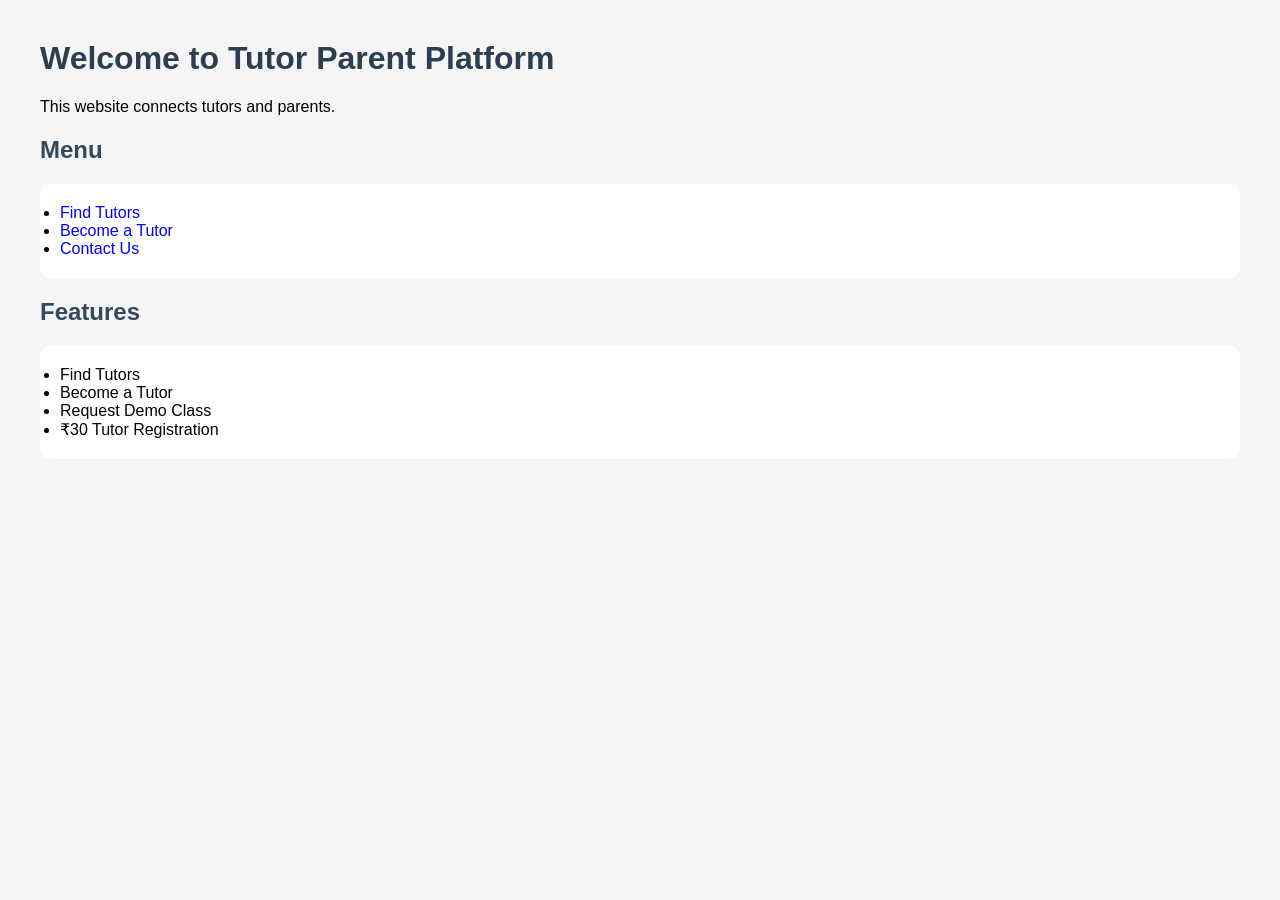
<file: index.html>
<!DOCTYPE html>
<html>
<head>
<title>Tutor Parent Platform</title>
<link rel="stylesheet" href="style.css">
</head>

<body>

<h1>Welcome to Tutor Parent Platform</h1>

<p>This website connects tutors and parents.</p>

<h2>Menu</h2>

<ul>
<li><a href="find-tutors.html">Find Tutors</a></li>
<li><a href="become-tutor.html">Become a Tutor</a></li>
<li><a href="contact.html">Contact Us</a></li>
</ul>

<h2>Features</h2>

<ul>
<li>Find Tutors</li>
<li>Become a Tutor</li>
<li>Request Demo Class</li>
<li>₹30 Tutor Registration</li>
</ul>

</body>

</html>
</file>
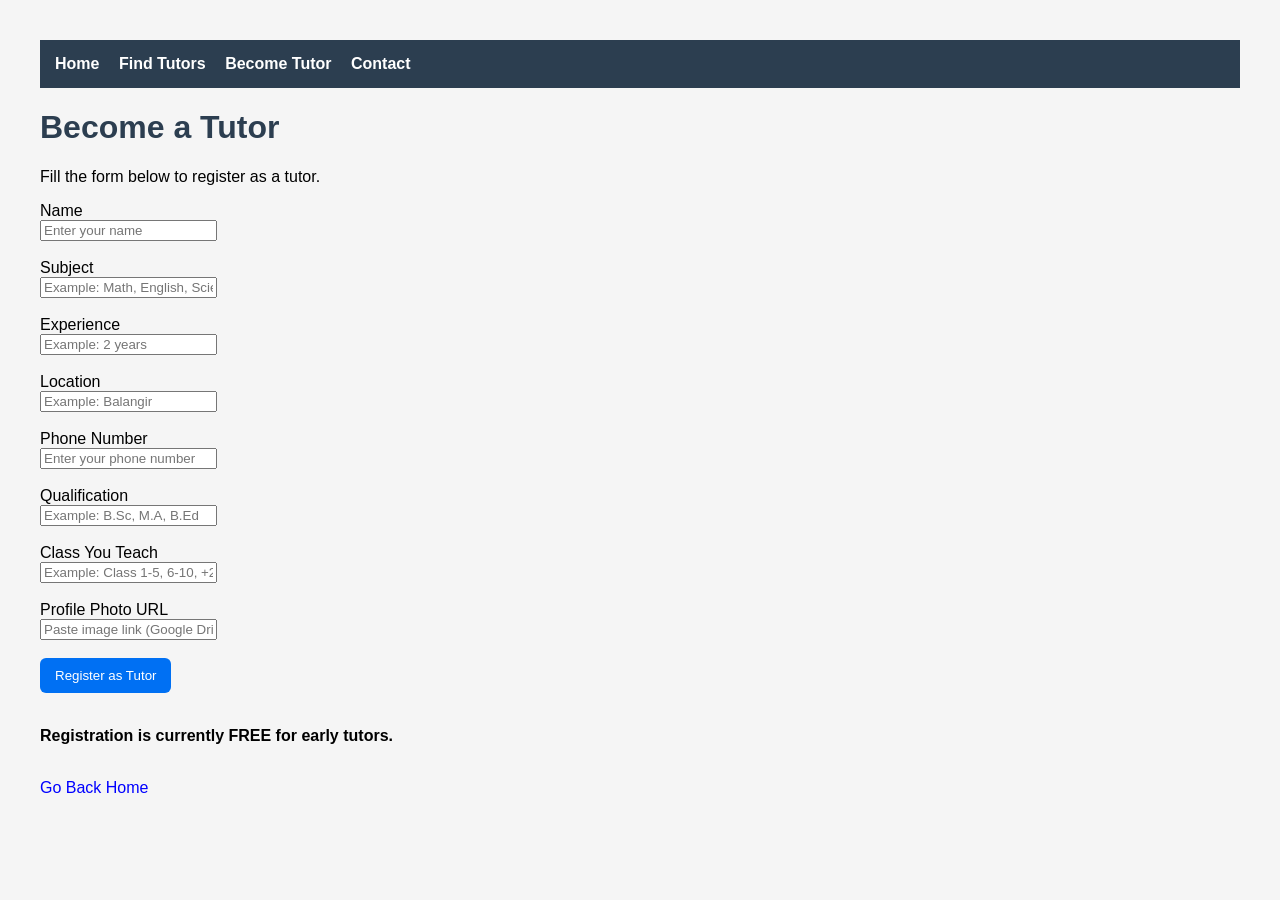
<file: become-tutor.html>
<!DOCTYPE html>
<html>

<head>
<title>Become a Tutor</title>
<link rel="stylesheet" href="style.css">
</head>

<body>

<div class="navbar">
<a href="index.html">Home</a>
<a href="find-tutors.html">Find Tutors</a>
<a href="become-tutor.html">Become Tutor</a>
<a href="contact.html">Contact</a>
</div>

<h1>Become a Tutor</h1>

<p>Fill the form below to register as a tutor.</p>

<form onsubmit="saveTutor(event)">

<label>Name</label><br>
<input type="text" id="name" placeholder="Enter your name" required><br><br>

<label>Subject</label><br>
<input type="text" id="subject" placeholder="Example: Math, English, Science" required><br><br>

<label>Experience</label><br>
<input type="text" id="experience" placeholder="Example: 2 years" required><br><br>

<label>Location</label><br>
<input type="text" id="location" placeholder="Example: Balangir" required><br><br>
<label>Phone Number</label><br>
<input type="text" id="phone" placeholder="Enter your phone number" required><br><br>

<label>Qualification</label><br>
<input type="text" id="qualification" placeholder="Example: B.Sc, M.A, B.Ed"><br><br>

<label>Class You Teach</label><br>
<input type="text" id="class" placeholder="Example: Class 1-5, 6-10, +2"><br><br>
<label>Profile Photo URL</label><br>
<input type="text" id="photo" placeholder="Paste image link (Google Drive / image URL)"><br><br>
<button type="submit">Register as Tutor</button>
</form>

<br>

<p><b>Registration is currently FREE for early tutors.</b></p>

<br>

<a href="index.html">Go Back Home</a>

<script>

function saveTutor(event){

event.preventDefault()
  
let tutor = {
name: document.getElementById("name").value,
subject: document.getElementById("subject").value,
experience: document.getElementById("experience").value,
location: document.getElementById("location").value,
phone: document.getElementById("phone").value,
qualification: document.getElementById("qualification").value,
class: document.getElementById("class").value,
photo: document.getElementById("photo").value
}


let tutors = JSON.parse(localStorage.getItem("tutors")) || []

tutors.push(tutor)

localStorage.setItem("tutors", JSON.stringify(tutors))

alert("Tutor registered successfully!")

document.querySelector("form").reset()

}

</script>

</body>

</html>
</file>
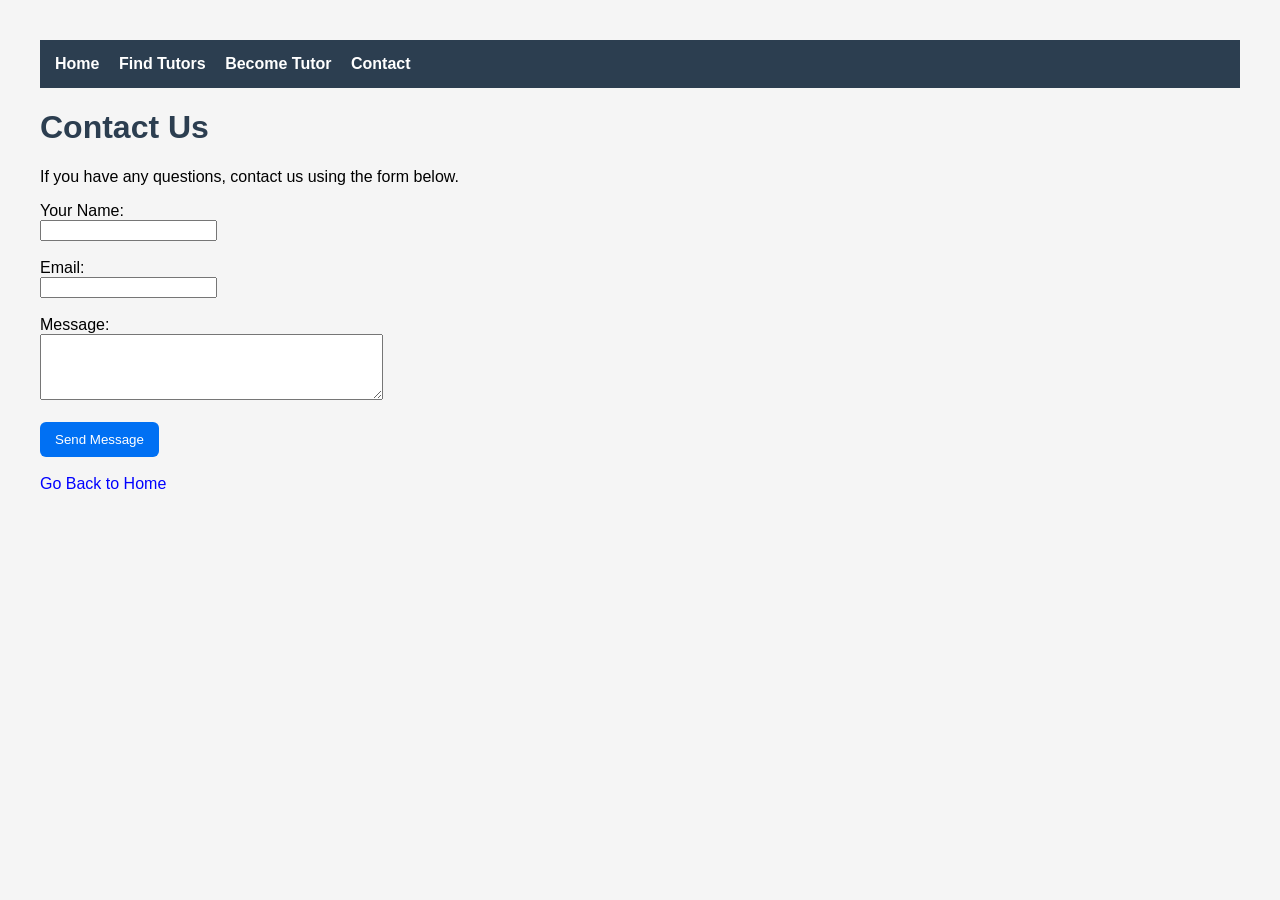
<file: contact.html>
<!DOCTYPE html>
<html>

<head>
<title>Contact Us</title>
<link rel="stylesheet" href="style.css">
</head>

<body>
<div class="navbar">
<a href="index.html">Home</a>
<a href="find-tutors.html">Find Tutors</a>
<a href="become-tutor.html">Become Tutor</a>
<a href="contact.html">Contact</a>
</div>
<h1>Contact Us</h1>

<p>If you have any questions, contact us using the form below.</p>

<form>

<label>Your Name:</label><br>
<input type="text"><br><br>

<label>Email:</label><br>
<input type="email"><br><br>

<label>Message:</label><br>
<textarea rows="4" cols="40"></textarea><br><br>

<button type="submit">Send Message</button>

</form>

<br>

<a href="index.html">Go Back to Home</a>

</body>

</html>
</file>
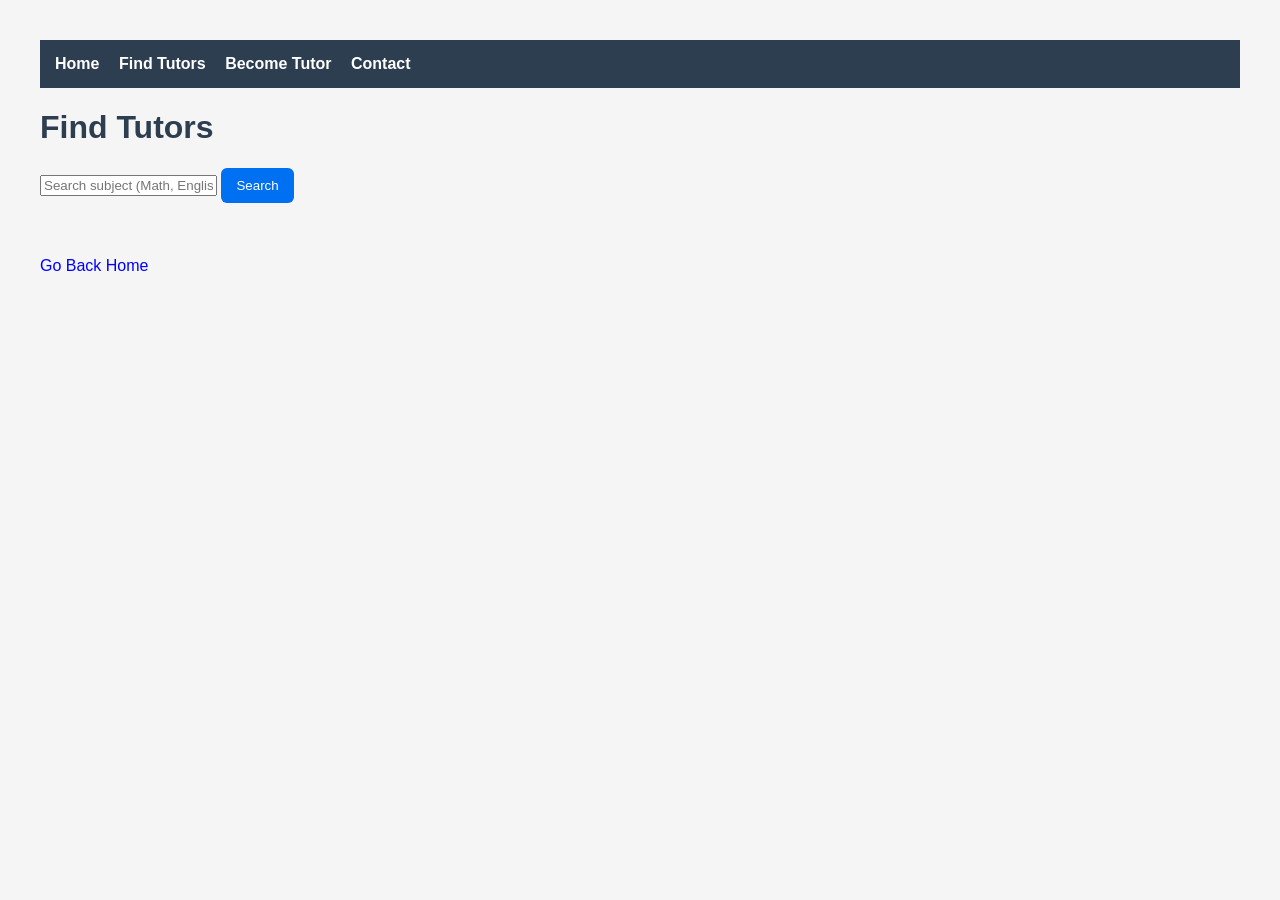
<file: find-tutors.html>
<!DOCTYPE html>
<html>

<head>
<title>Find Tutors</title>
<link rel="stylesheet" href="style.css">
</head>

<body>

<div class="navbar">
<a href="index.html">Home</a>
<a href="find-tutors.html">Find Tutors</a>
<a href="become-tutor.html">Become Tutor</a>
<a href="contact.html">Contact</a>
</div>

<h1>Find Tutors</h1>

<input type="text" id="searchInput" placeholder="Search subject (Math, English...)">
<button onclick="searchTutor()">Search</button>

<br><br>

<div id="tutorList"></div>

<script>

let tutors = JSON.parse(localStorage.getItem("tutors")) || []

let tutorList = document.getElementById("tutorList")

function displayTutors(list){

tutorList.innerHTML = ""

list.forEach(function(tutor){

let card = document.createElement("div")
card.className = "tutor"

card.innerHTML = `
<img src="${tutor.photo}" width="120" style="border-radius:10px"><br><br>

<h2 style="cursor:pointer;color:blue;" onclick="openTutor('${tutor.phone}')">
${tutor.name}
</h2>

<p>Subject: ${tutor.subject}</p>
<p>Experience: ${tutor.experience}</p>
<p>Qualification: ${tutor.qualification}</p>
<p>Class: ${tutor.class}</p>
<p>Location: ${tutor.location}</p>
<p>Phone: ${tutor.phone}</p>

<a href="https://wa.me/${tutor.phone}" target="_blank">
<button>Contact on WhatsApp</button>
</a>
`

tutorList.appendChild(card)

})

}

displayTutors(tutors)

function searchTutor(){

let input = document.getElementById("searchInput").value.toLowerCase()

let filtered = tutors.filter(function(tutor){
return tutor.subject.toLowerCase().includes(input)
})

displayTutors(filtered)

}

function openTutor(phone){

localStorage.setItem("selectedTutor", phone)

window.location.href = "tutor-profile.html"

}

</script>

<br><br>

<a href="index.html">Go Back Home</a>

</body>

</html>
</file>
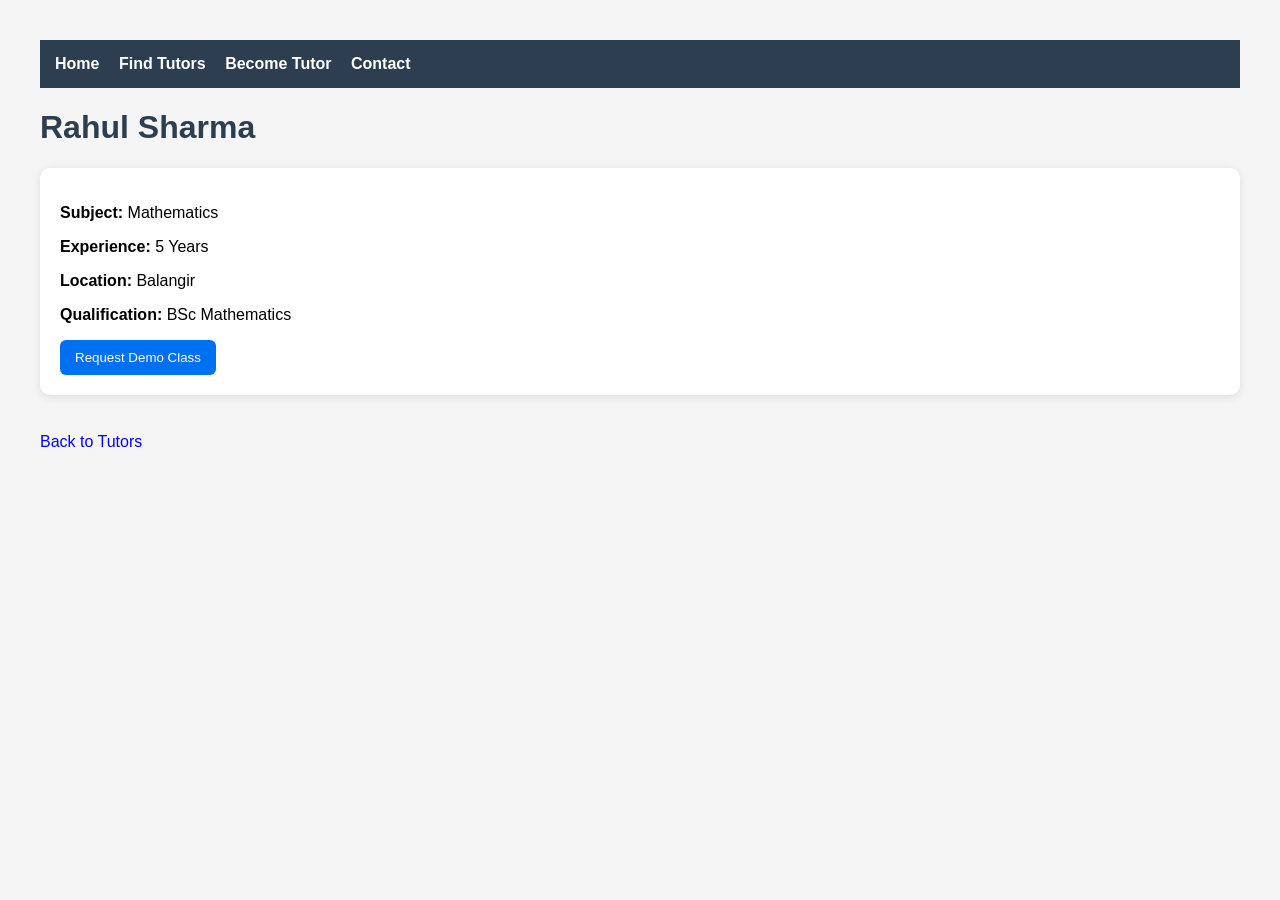
<file: tutor-profile.html>
<!DOCTYPE html>
<html>

<head>
<title>Tutor Profile</title>
<link rel="stylesheet" href="style.css">
</head>

<body>

<div class="navbar">
<a href="index.html">Home</a>
<a href="find-tutors.html">Find Tutors</a>
<a href="become-tutor.html">Become Tutor</a>
<a href="contact.html">Contact</a>
</div>

<h1>Rahul Sharma</h1>

<div class="tutor">

<p><strong>Subject:</strong> Mathematics</p>
<p><strong>Experience:</strong> 5 Years</p>
<p><strong>Location:</strong> Balangir</p>
<p><strong>Qualification:</strong> BSc Mathematics</p>

<button>Request Demo Class</button>

</div>

<br>

<a href="find-tutors.html">Back to Tutors</a>

</body>

</html>
</file>
<file: style.css>
body {
  font-family: Arial, sans-serif;
  margin: 40px;
  background-color: #f5f5f5;
}

h1 {
  color: #2c3e50;
}

h2 {
  color: #34495e;
}

ul {
  background: white;
  padding: 20px;
  border-radius: 10px;
}

a {
  
  text-decoration: none;
  color: blue;
}

button {
  background-color: #0070f3;
  color: white;
  border: none;
  padding: 10px 15px;
  border-radius: 6px;
}
.tutor{
background:white;
padding:20px;
border-radius:10px;
margin-bottom:20px;
box-shadow:0 2px 10px rgba(0,0,0,0.1);
}
.navbar {
background:#2c3e50;
padding:15px;
margin-bottom:20px;
}

.navbar a {
color:white;
margin-right:15px;
text-decoration:none;
font-weight:bold;
}

.navbar a:hover {
text-decoration:underline;
}
</file>
